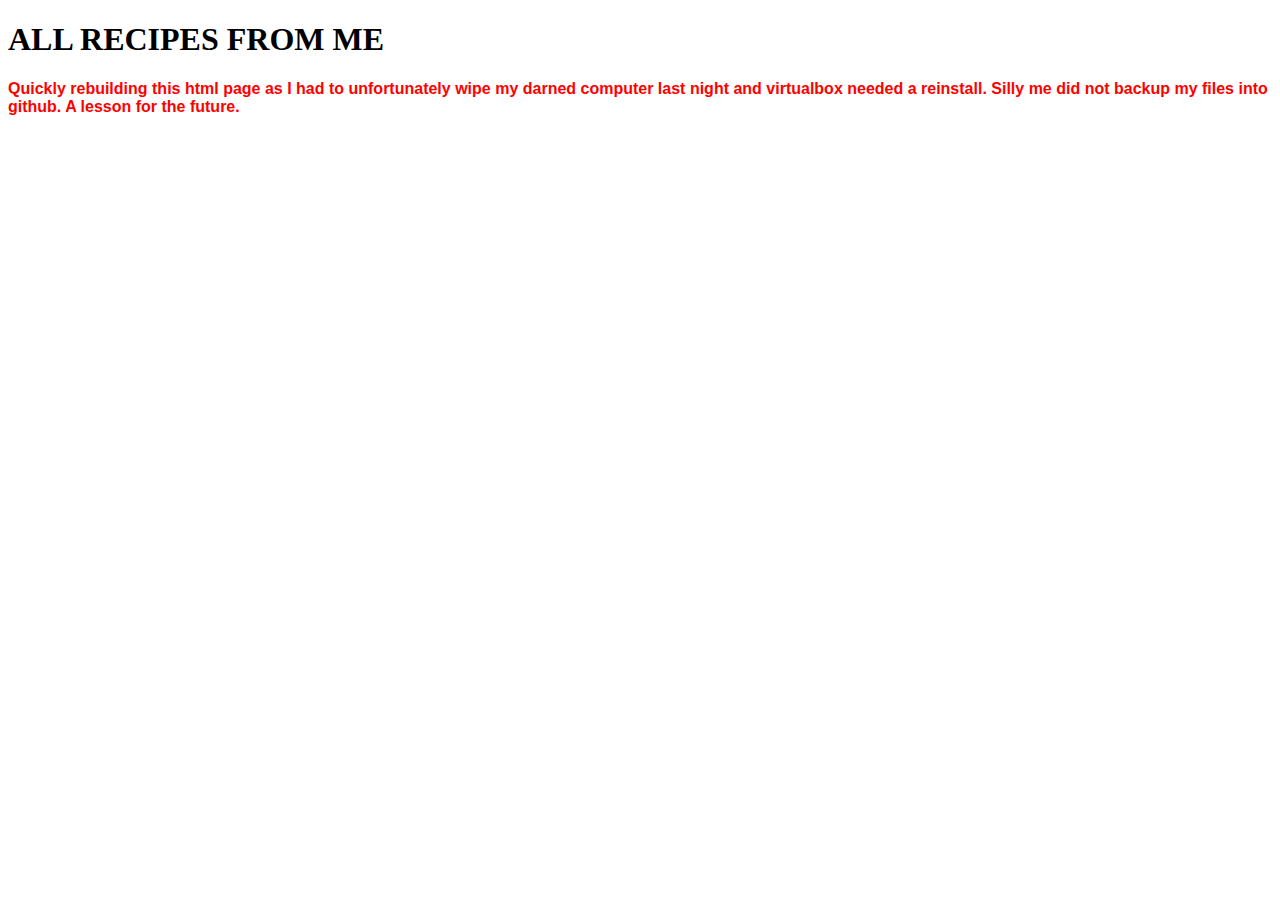
<file: index.html>
<!DOCTYPE html>
<html lang="en">
<head>
    <meta charset="UTF-8">
    <meta http-equiv="X-UA-Compatible" content="IE=edge">
    <meta name="viewport" content="width=device-width, initial-scale=1.0">
    <title>Odin Recipes</title>
    <link rel="stylesheet" href="style.css">
</head>
<body>
    <h1>ALL RECIPES FROM ME</h1>
    <p>Quickly rebuilding this html page as I had to unfortunately wipe my darned computer last night and virtualbox needed a reinstall. Silly me did not backup my files into github. A lesson for the future.</p>
</body>
</html>
</file>
<file: style.css>
p {
    color: red;
    font-weight: 800;
    font-family: sans-serif;
}
</file>
